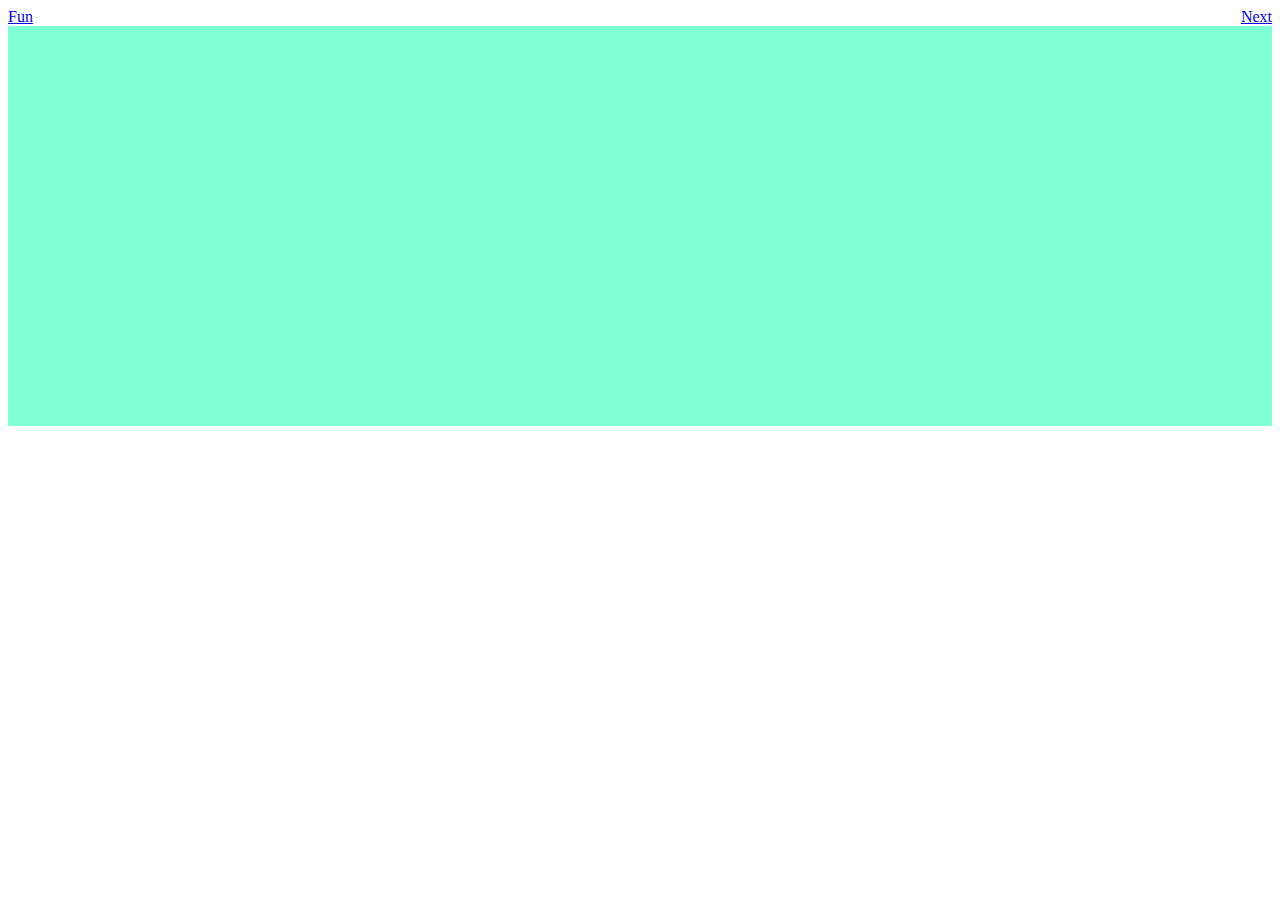
<file: index.html>
<!DOCTYPE html>
<html lang="en">
<head>
    <meta charset="UTF-8">
    <meta http-equiv="X-UA-Compatible" content="IE=edge">
    <meta name="viewport" content="width=device-width, initial-scale=1.0">
    <link rel="stylesheet" href="styles.css">
    <title>Home Page</title>
</head>
<body>
    <nav><a href="html/fun.html">Fun</a><a href="html/next.html">Next</a></nav>
    <div class="home-div">
    </div>
</body>
</html>
</file>
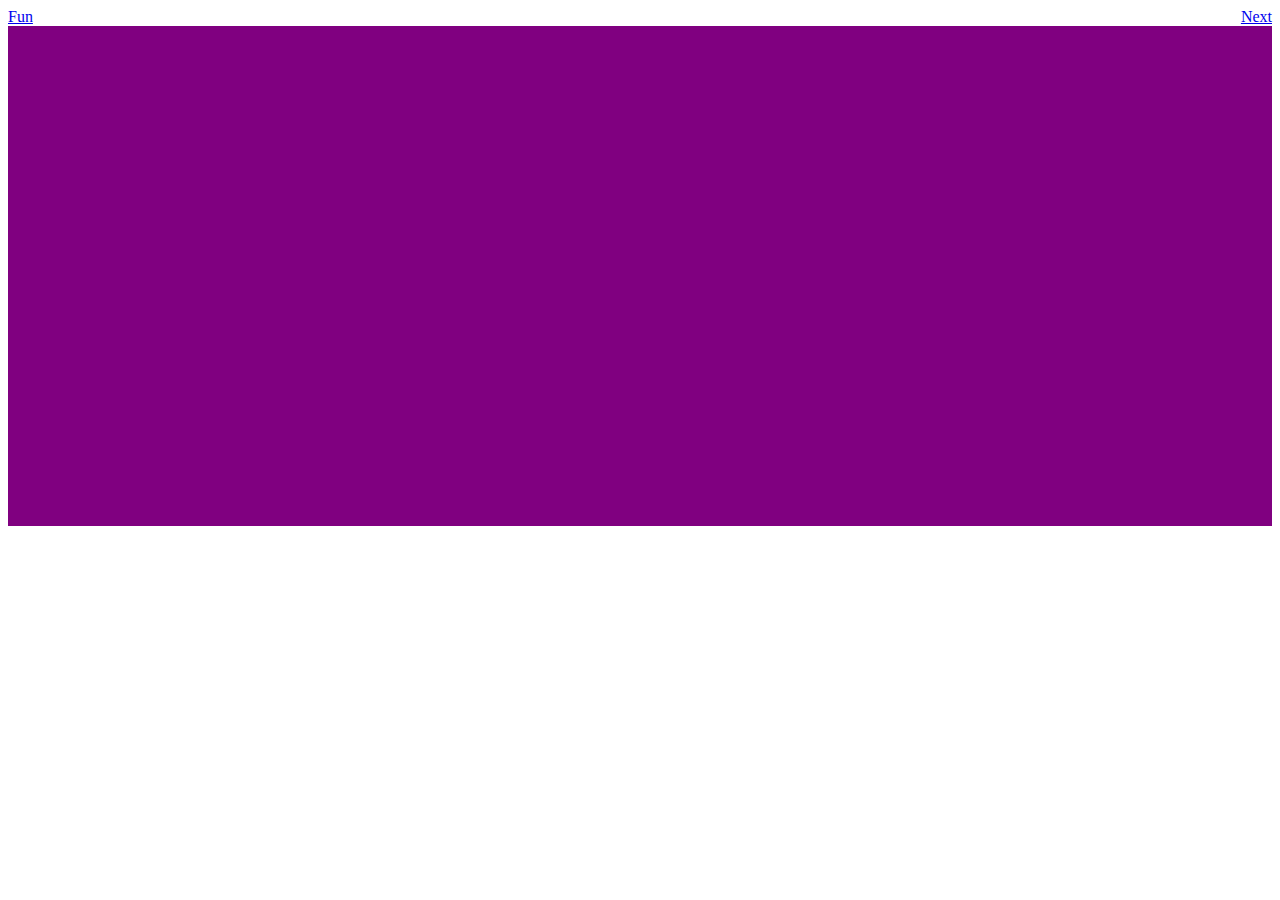
<file: fun.html>
<!DOCTYPE html>
<html lang="en">
<head>
    <meta charset="UTF-8">
    <meta http-equiv="X-UA-Compatible" content="IE=edge">
    <meta name="viewport" content="width=device-width, initial-scale=1.0">
    <link rel="stylesheet" href="styles.css">
    <title>Fun</title>
</head>
<body>
    <nav><a href="fun.html">Fun</a><a href="next.html">Next</a></nav>
    <div class="fun-div"></div>
</body>
</html>
</file>
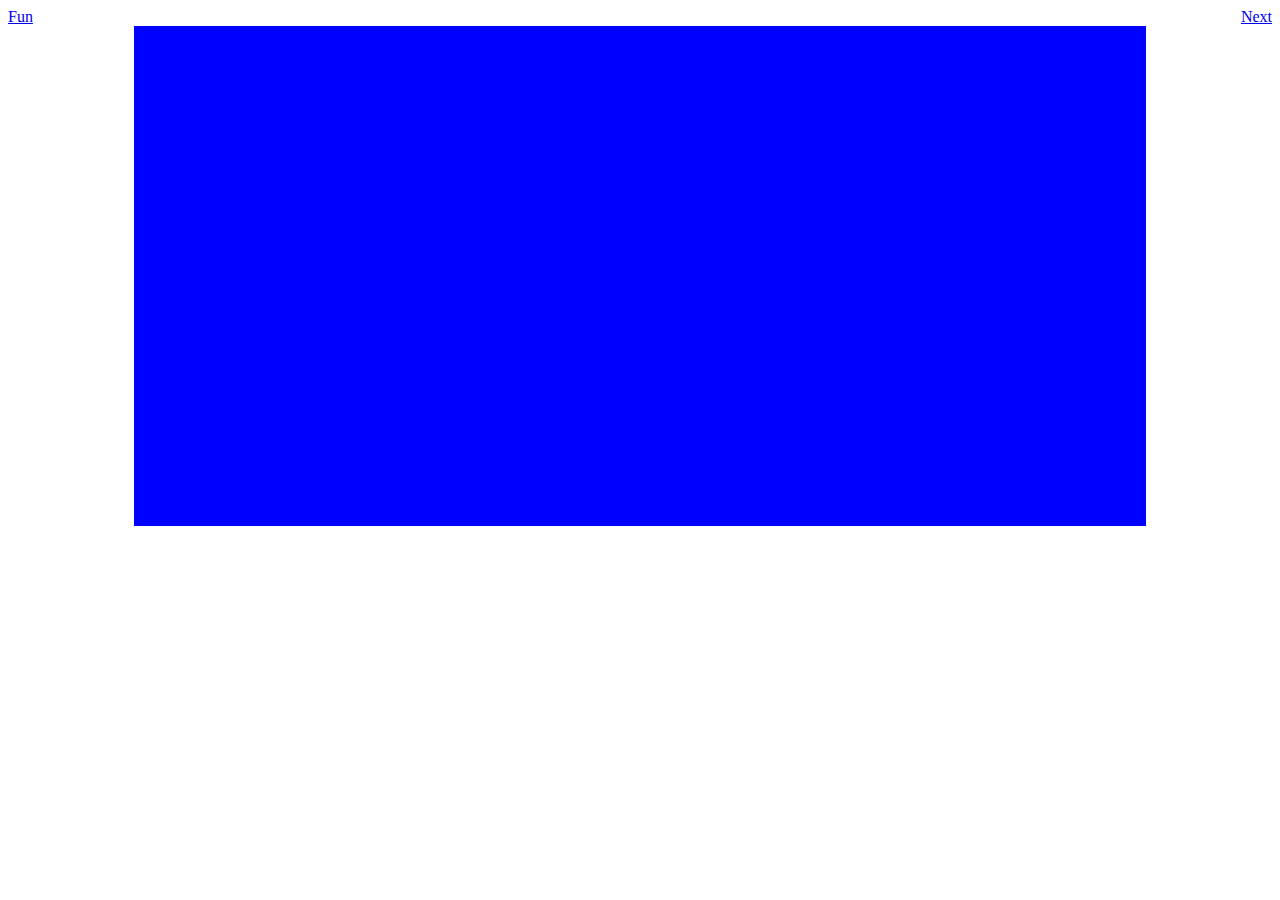
<file: next.html>
<!DOCTYPE html>
<html lang="en">
<head>
    <meta charset="UTF-8">
    <meta http-equiv="X-UA-Compatible" content="IE=edge">
    <meta name="viewport" content="width=device-width, initial-scale=1.0">
    <link rel="stylesheet" href="styles.css">
    <title>Next</title>
</head>
<body>
    <nav><a href="fun.html">Fun</a><a href="next.html">Next</a></nav>
    <div class="next-div"></div>
</body>
</html>
</file>
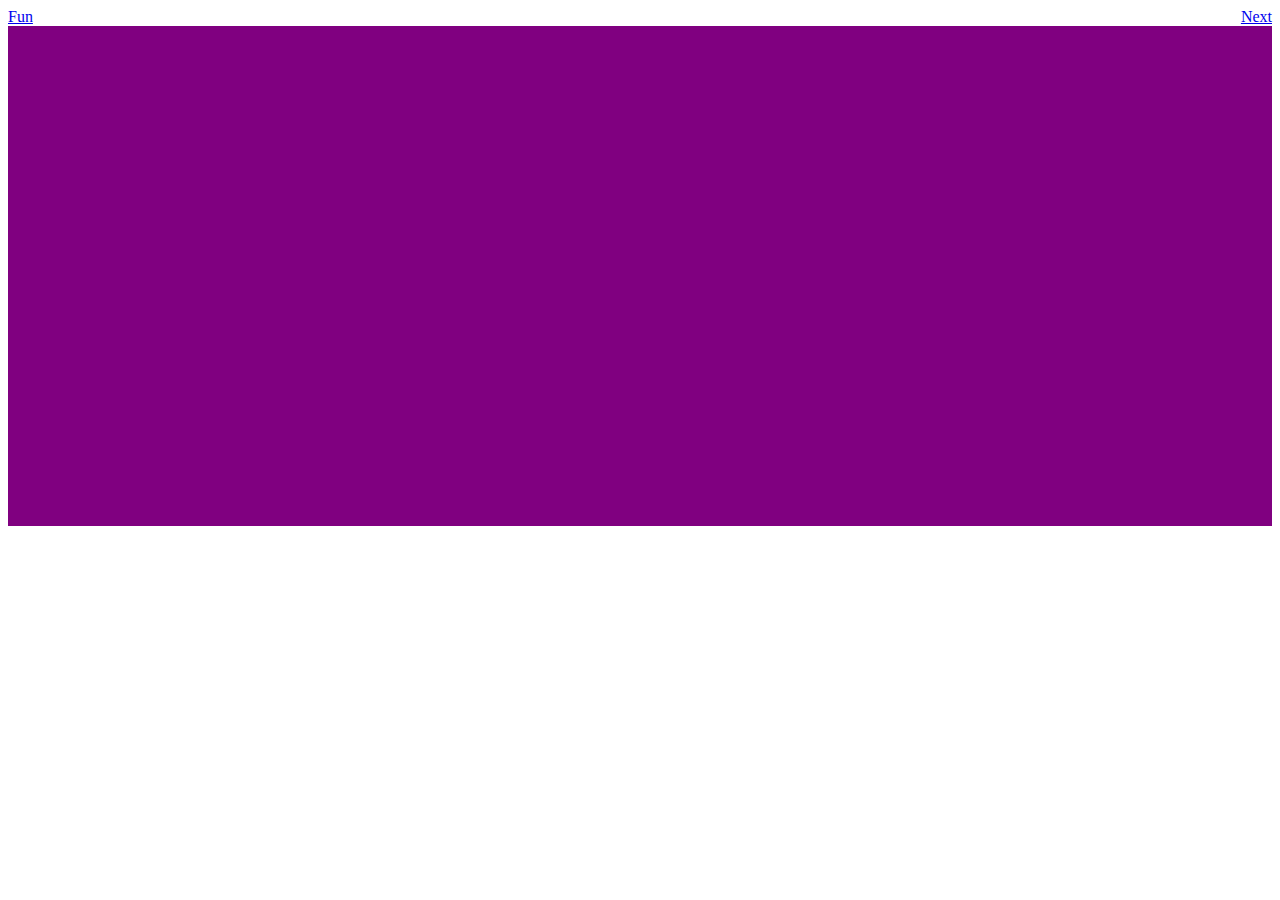
<file: html/fun.html>
<!DOCTYPE html>
<html lang="en">
<head>
    <meta charset="UTF-8">
    <meta http-equiv="X-UA-Compatible" content="IE=edge">
    <meta name="viewport" content="width=device-width, initial-scale=1.0">
    <link rel="stylesheet" href="../styles.css">
    <title>Fun</title>
</head>
<body>
    <nav><a href="fun.html">Fun</a><a href="next.html">Next</a></nav>
    <div class="fun-div"></div>
</body>
</html>
</file>
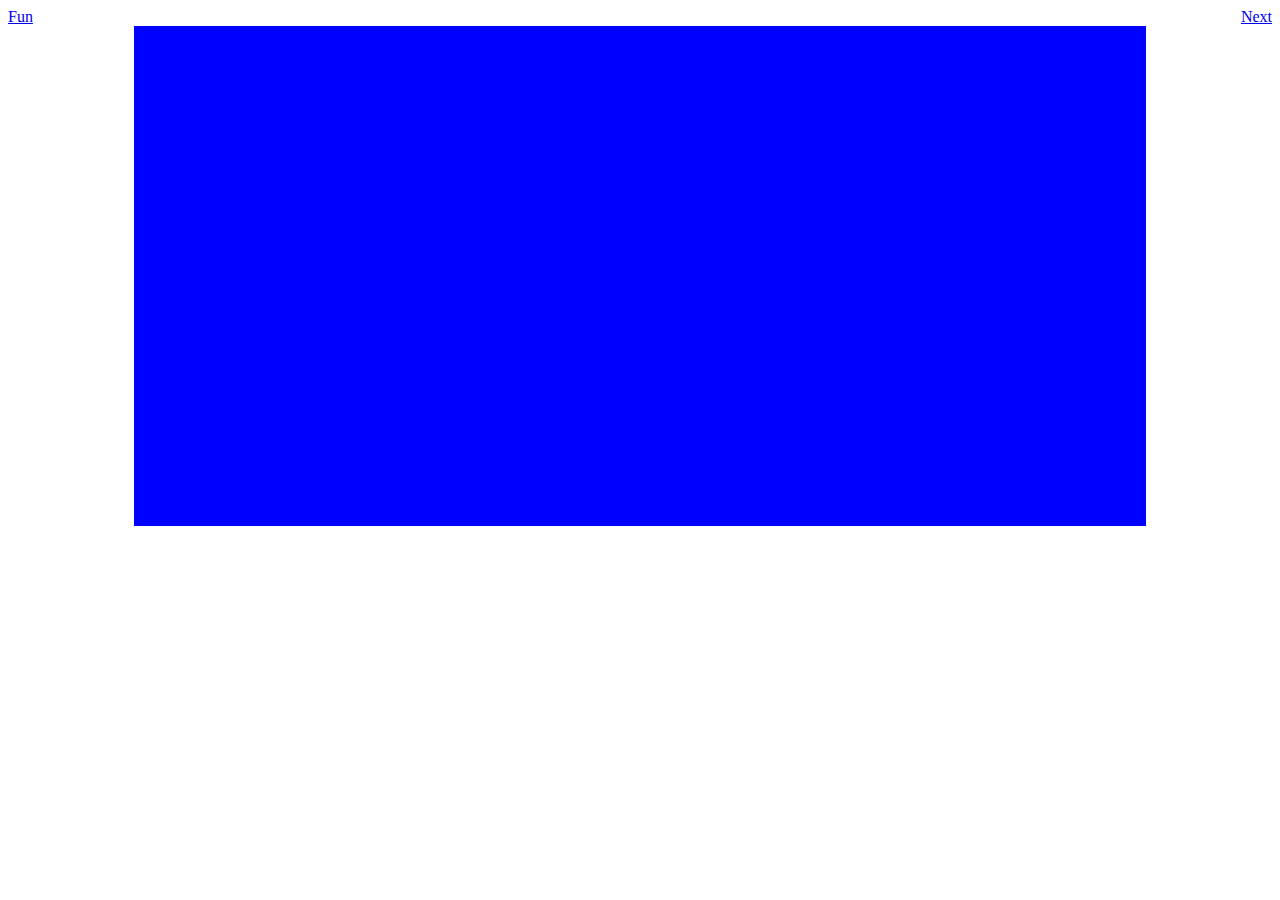
<file: html/next.html>
<!DOCTYPE html>
<html lang="en">
<head>
    <meta charset="UTF-8">
    <meta http-equiv="X-UA-Compatible" content="IE=edge">
    <meta name="viewport" content="width=device-width, initial-scale=1.0">
    <link rel="stylesheet" href="../styles.css">
    <title>Next</title>
</head>
<body>
    <nav><a href="fun.html">Fun</a><a href="next.html">Next</a></nav>
    <div class="next-div"></div>
</body>
</html>
</file>
<file: styles.css>
.home-div{
    height: 400px;
    width: 100%;
    background-color: aquamarine;
}
.fun-div{
    height: 500px;
    width: 100%;
    background-color: purple;
}
nav{
    display: flex;
    justify-content: space-between;
}
.next-div{
    height: 500px;
    width: 80%;
    margin: 0 auto;
    background-color: blue;
}
</file>
